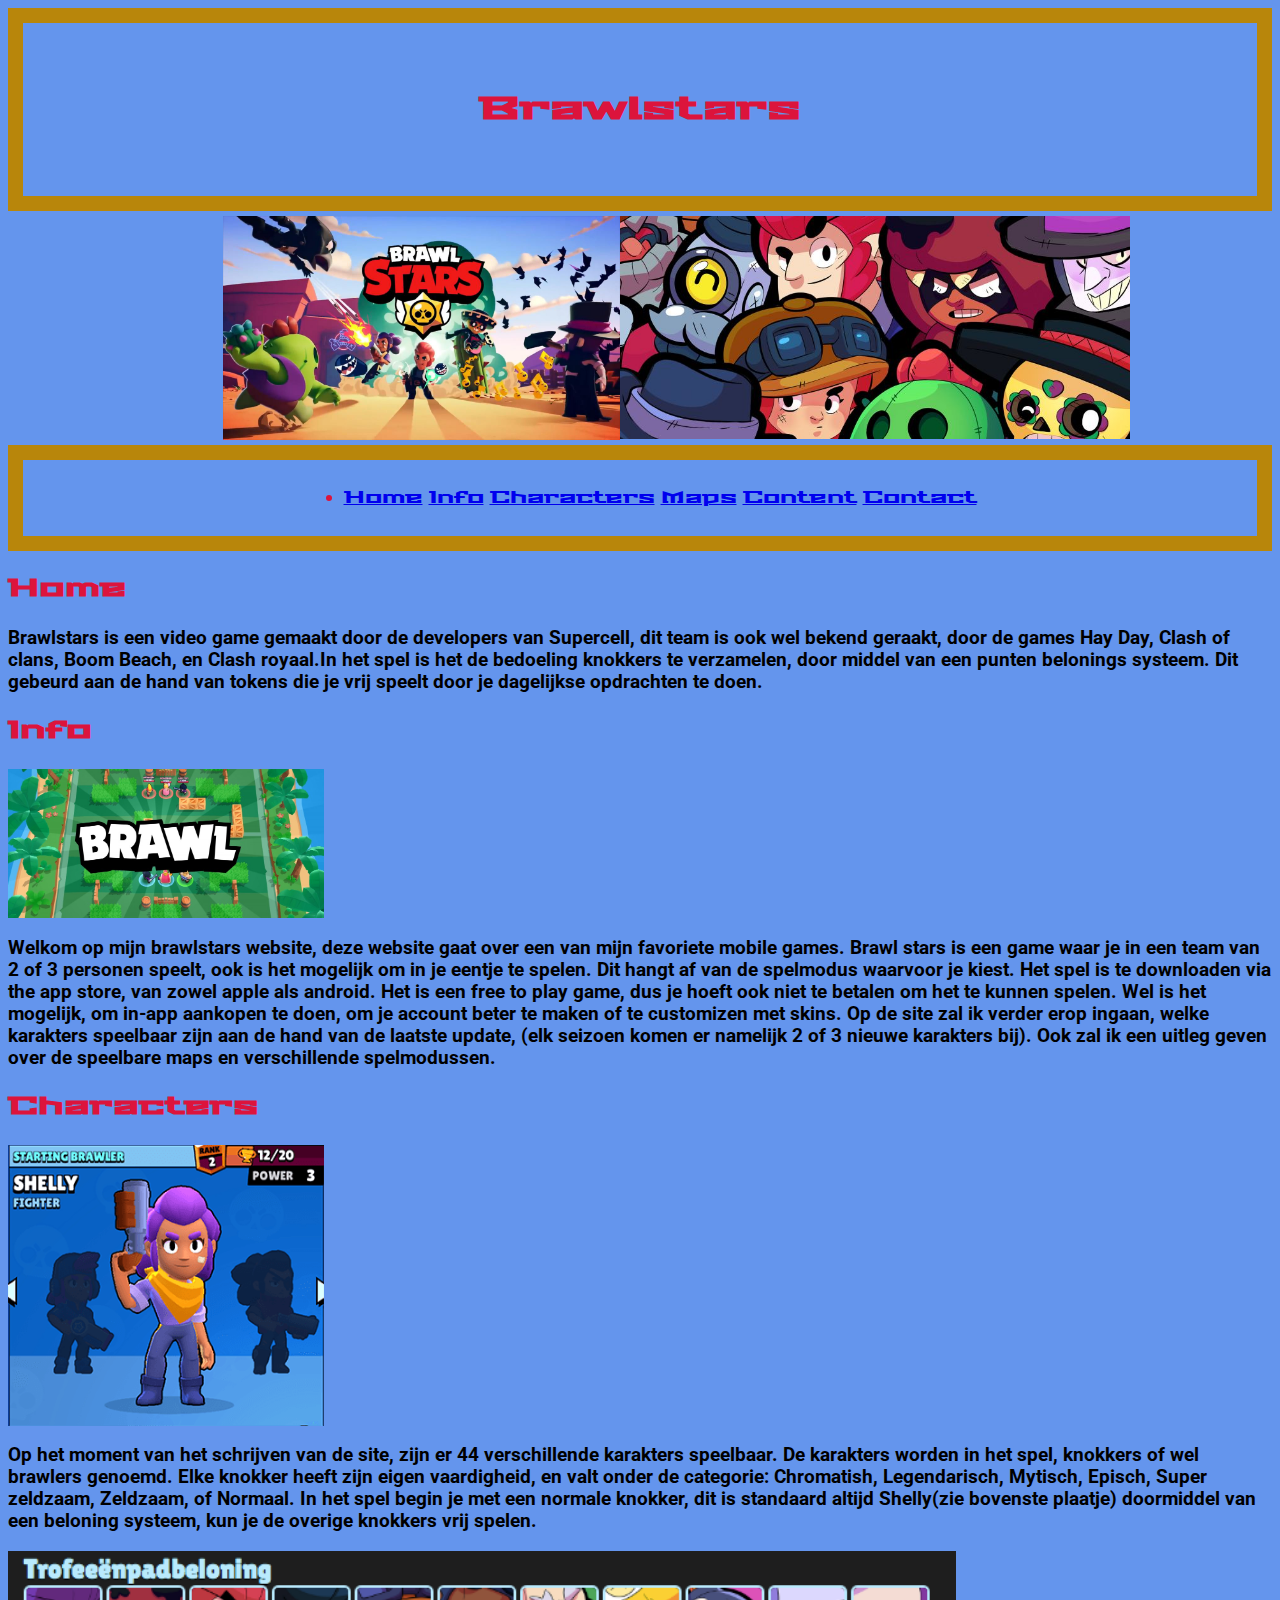
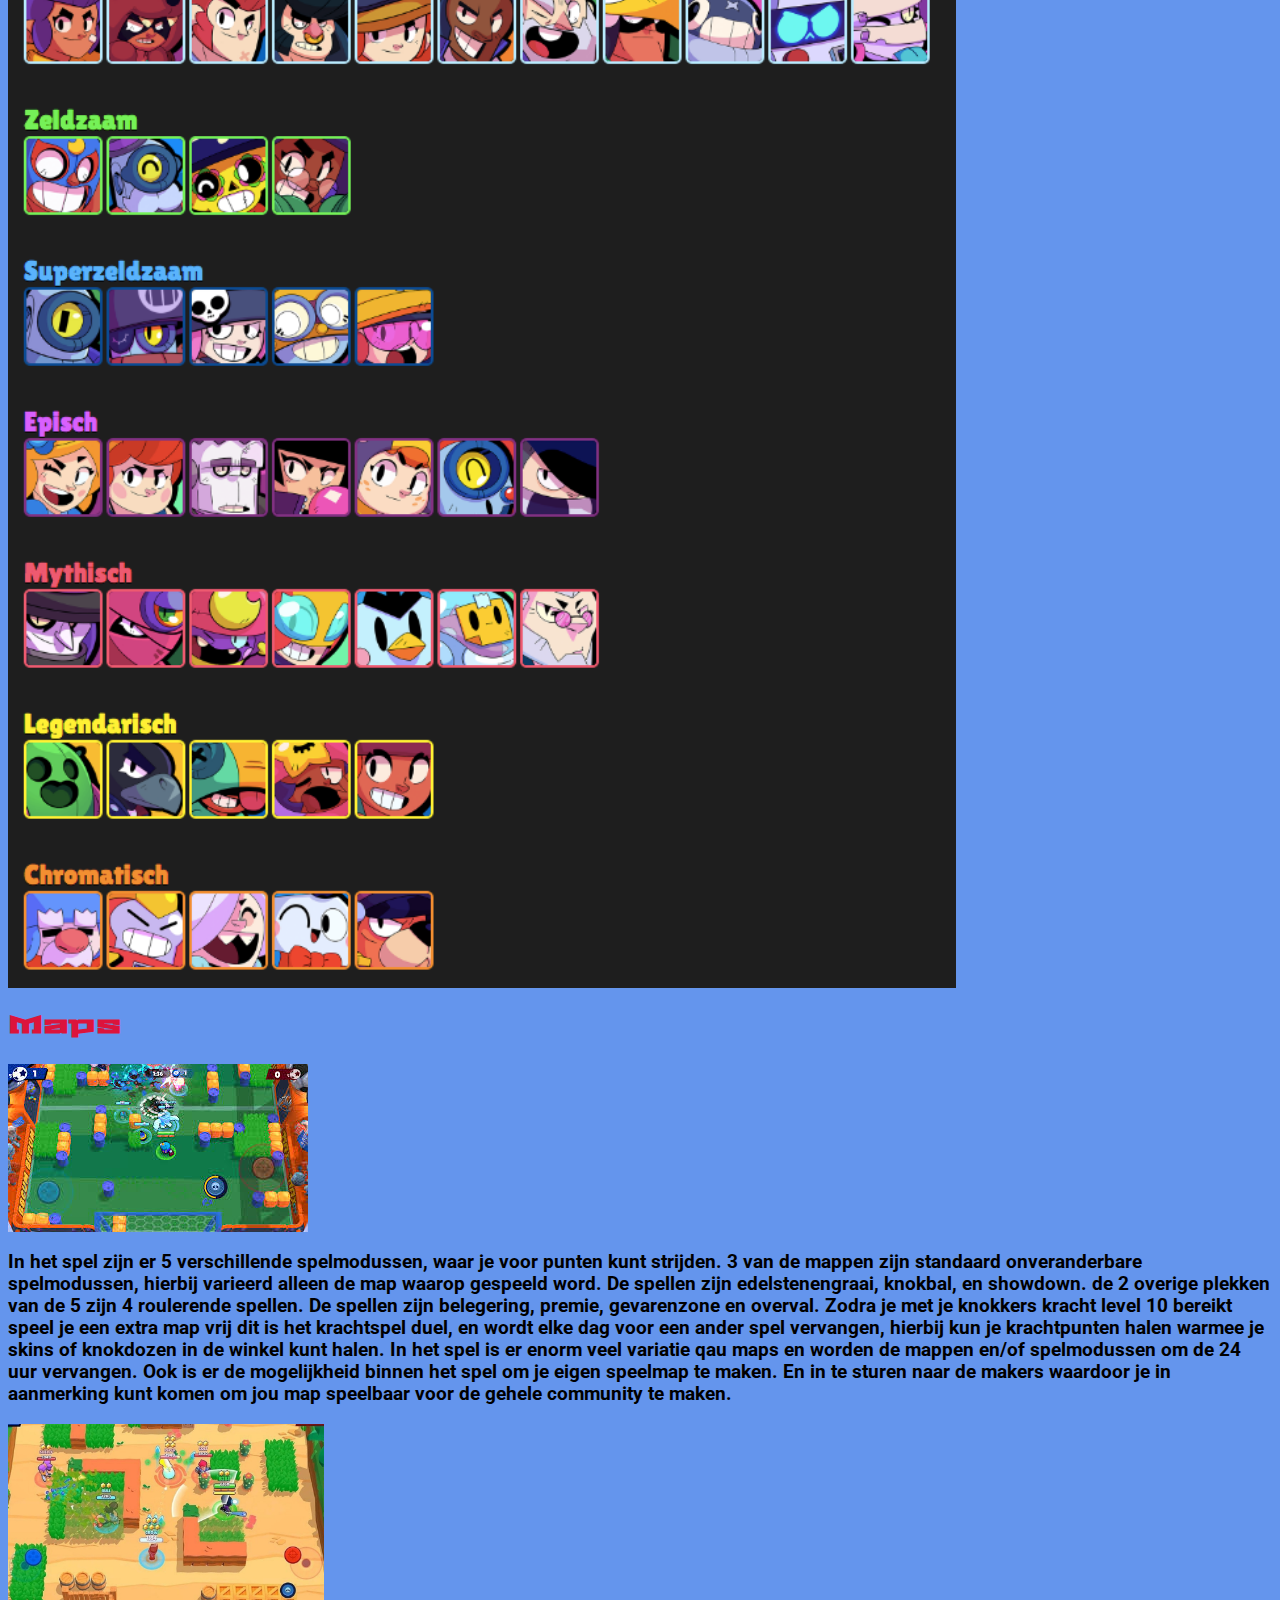
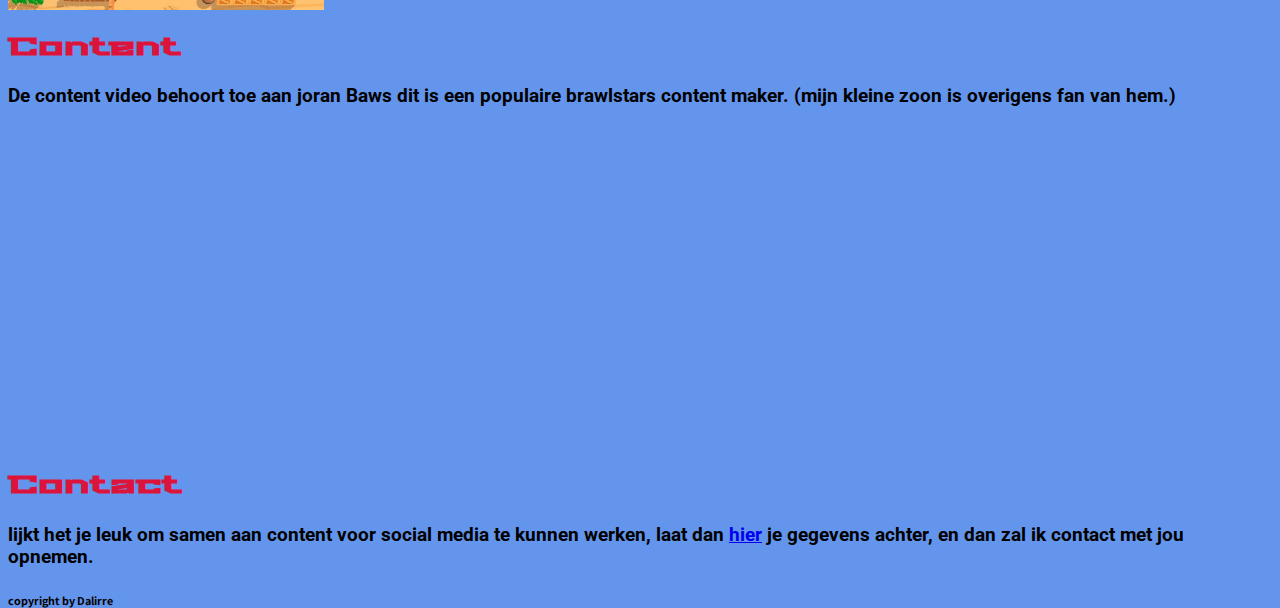
<file: EindOpdrachtlv5/index.html>
<!DOCTYPE html>
<html>
  <head>
    <title>Brawl Stars</title>
    <link rel="stylesheet" type="text/css" href="index.css" />
    <link rel="preconnect" href="https://fonts.gstatic.com" />
    <link
      href="https://fonts.googleapis.com/css2?family=Stalinist+One&display=swap"
      rel="stylesheet"
    />
    <link rel="preconnect" href="https://fonts.gstatic.com" />
    <link
      href="https://fonts.googleapis.com/css2?family=Roboto&family=Stalinist+One&display=swap"
      rel="stylesheet"
    />
    <link rel="preconnect" href="https://fonts.gstatic.com" />
    <link
      href="https://fonts.googleapis.com/css2?family=Noto+Sans+JP&display=swap"
      rel="stylesheet"
    />
  </head>
  <body>
    <header>
      <h1 class="darkgoldenrod-border">Brawlstars</h1>
      <div>
        <img src="brawl-starsscr.jpg" width="39%" height="110%" />

        <img
          src="brawl-stars.jpg"
          alt="https://www.levelwinner.com/wp-content/uploads/2017/07/brawl-stars-sc7-800x350.jpg"
          width="50%"
          height="100%"
        />
      </div>
    </header>
    <nav class="darkgoldenrod-border">
      <ul>
        <li>
          <a href="#home">Home</a>
          <a href="#info">Info</a>
          <a href="#characters">Characters</a>
          <a href="#maps">Maps</a>
          <a href="#content">Content</a>
          <a href="#contact">Contact</a>
        </li>
      </ul>
    </nav>
    <main>
      <h2 id="Home">Home</h2>
      <h3>
        Brawlstars is een video game gemaakt door de developers van Supercell,
        dit team is ook wel bekend geraakt, door de games Hay Day, Clash of
        clans, Boom Beach, en Clash royaal.In het spel is het de bedoeling
        knokkers te verzamelen, door middel van een punten belonings systeem.
        Dit gebeurd aan de hand van tokens die je vrij speelt door je dagelijkse
        opdrachten te doen.
      </h3>
      <h2 id="info">Info</h2>
      <img
        src="brawlstarsgameplay.jpg"
        alt="https://www.digitaalopvoeden.nl/wp-content/uploads/2020/05/Screenshot_20200515-173556_Brawl-Stars.jpg"
        width="25%"
        height="25%"
      />
      <h3>
        Welkom op mijn brawlstars website, deze website gaat over een van mijn
        favoriete mobile games. Brawl stars is een game waar je in een team van
        2 of 3 personen speelt, ook is het mogelijk om in je eentje te spelen.
        Dit hangt af van de spelmodus waarvoor je kiest. Het spel is te
        downloaden via the app store, van zowel apple als android. Het is een
        free to play game, dus je hoeft ook niet te betalen om het te kunnen
        spelen. Wel is het mogelijk, om in-app aankopen te doen, om je account
        beter te maken of te customizen met skins. Op de site zal ik verder erop
        ingaan, welke karakters speelbaar zijn aan de hand van de laatste
        update, (elk seizoen komen er namelijk 2 of 3 nieuwe karakters bij). Ook
        zal ik een uitleg geven over de speelbare maps en verschillende
        spelmodussen.
      </h3>

      <h2 id="Characters">Characters</h2>
      <img
        src="shelly.png"
        alt="https://gamewith-en.akamaized.net/article_tools/brawlstars/gacha/2122.png"
        width="25%"
        height="25%"
      />
      <h3>
        Op het moment van het schrijven van de site, zijn er 44 verschillende
        karakters speelbaar. De karakters worden in het spel, knokkers of wel
        brawlers genoemd. Elke knokker heeft zijn eigen vaardigheid, en valt
        onder de categorie: Chromatish, Legendarisch, Mytisch, Episch, Super
        zeldzaam, Zeldzaam, of Normaal. In het spel begin je met een normale
        knokker, dit is standaard altijd Shelly(zie bovenste plaatje) doormiddel
        van een beloning systeem, kun je de overige knokkers vrij spelen.
      </h3>
      <img
        src="Allbrawlers.png"
        alt="https://brawlify.com/nl/brawlers/"
        width="75%"
        height="75%"
      />
      <h2 id="maps">Maps</h2>
      <img src="brawlball.jpeg" />
      <h3>
        In het spel zijn er 5 verschillende spelmodussen, waar je voor punten
        kunt strijden. 3 van de mappen zijn standaard onveranderbare
        spelmodussen, hierbij varieerd alleen de map waarop gespeeld word. De
        spellen zijn edelstenengraai, knokbal, en showdown. de 2 overige plekken
        van de 5 zijn 4 roulerende spellen. De spellen zijn belegering, premie,
        gevarenzone en overval. Zodra je met je knokkers kracht level 10 bereikt
        speel je een extra map vrij dit is het krachtspel duel, en wordt elke
        dag voor een ander spel vervangen, hierbij kun je krachtpunten halen
        warmee je skins of knokdozen in de winkel kunt halen. In het spel is er
        enorm veel variatie qau maps en worden de mappen en/of spelmodussen om
        de 24 uur vervangen. Ook is er de mogelijkheid binnen het spel om je
        eigen speelmap te maken. En in te sturen naar de makers waardoor je in
        aanmerking kunt komen om jou map speelbaar voor de gehele community te
        maken.
      </h3>
      <img src="brawlmap.jpg" width="25%" />
      <h2 id="content">Content</h2>
      <h3>
        De content video behoort toe aan joran Baws dit is een populaire
        brawlstars content maker. (mijn kleine zoon is overigens fan van hem.)
      </h3>
      <iframe
        width="560"
        height="315"
        src="https://www.youtube.com/embed/SSRc2vp878A"
        frameborder="0"
        allow="accelerometer; autoplay; clipboard-write; encrypted-media; gyroscope; picture-in-picture"
        allowfullscreen
      ></iframe>
      <h2 id="contact">Contact</h2>
      <h3></h3>
    </main>
    <footer>
      <h3>
        lijkt het je leuk om samen aan content voor social media te kunnen
        werken, laat dan <a href="contact.html">hier</a> je gegevens achter, en
        dan zal ik contact met jou opnemen.
      </h3>
      <h6>copyright by Dalirre</h6>
    </footer>
  </body>
</html>
</file>
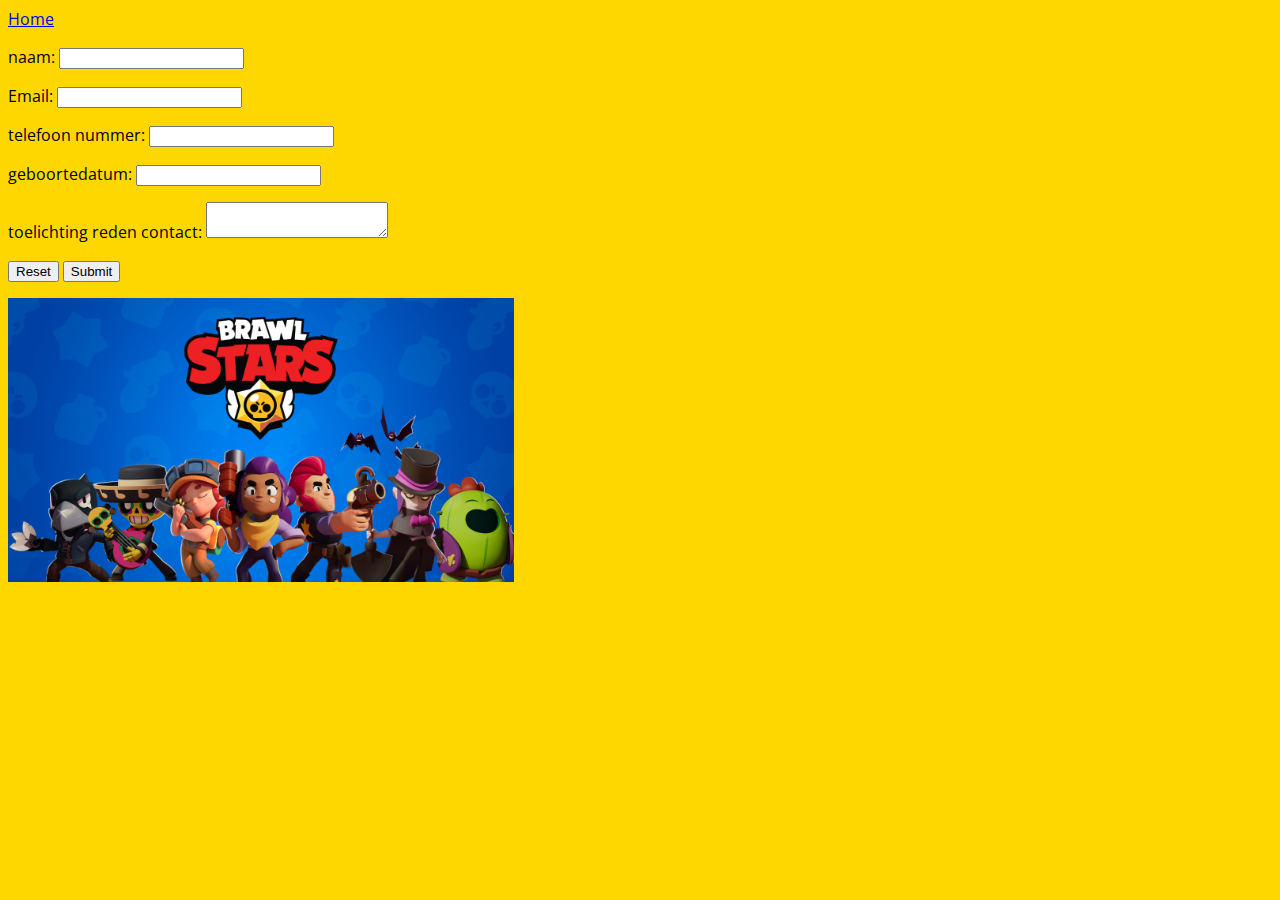
<file: EindOpdrachtlv5/contact.html>
<!DOCTYPE html>
<html>
  <head>
    <a href="index.html">Home</a>
    <link rel="stylesheet" type="text/css" href="contact.css" />
    <link rel="preconnect" href="https://fonts.gstatic.com" />
    <link
      href="https://fonts.googleapis.com/css2?family=Open+Sans+Condensed:wght@300&display=swap"
      rel="stylesheet"
    />
    <header>
      <title>Contact formulier</title>

      <form name="contact" method="POST" data-netlify="true">
        <p>
          <label>naam: <input type="text" name="name" /></label>
        </p>
        <p>
          <label>Email: <input type="email" name="email" /></label>
        </p>
        <p>
          <label>telefoon nummer: <input type="tel" name="tel" /></label>
        </p>
        <p>
          <label>geboortedatum: <input type="Age" name="Age" /></label>
        </p>
        <p>
          <label
            >toelichting reden contact: <textarea name="message"></textarea>
          </label>
        </p>
        <p>
          <input type="reset" />
          <button type="submit">Submit</button>
        </p>
      </form>
    </header>
    <img
      src="contact.png"
      alt="https://www.google.com/url?sa=i&url=https%3A%2F%2Fthesportsrush.com%2Fbest-brawlers-in-brawl-stars-to-start-with%2F&psig=AOvVaw1rTuVWebZ65twe9BeqcFVa&ust=1613312105780000&source=images&cd=vfe&ved=0CAIQjRxqFwoTCMCs4JKG5-4CFQAAAAAdAAAAABAD"
      width="40%"
      height="40%"
    />
  </head>
</html>
</file>
<file: EindOpdrachtlv5/index.css>
html {
  height: 100%;
  font-family: "Stalinist One", cursive;
  scroll-behavior: smooth;
}

body {
  background-color: cornflowerblue;
}

h1 {
  margin: 0%;
  padding: 5%;
  border: 15px solid darkgoldenrod;
  color: crimson;
  justify-content: center;
  display: flex;
}

nav {
  margin: 0%;
  padding: 10px;
  justify-content: center;
  display: flex;
}

h2 {
  color: crimson;
}

div {
  border: 5px darkgoldenrod;
  margin-left: 2%;
  margin-right: 2%;
  padding: 5px;
  padding-left: 15%;
  display: flex;
}

nav {
  border: 15px solid darkgoldenrod;
  color: crimson;
}

img {
  display: flex;
}

h3 {
  font-family: "Roboto", sans-serif;
  color: black;
  justify-content: flex-start;
}

footer {
  color: crimson;
}

h6 {
  font-family: "Noto Sans JP", sans-serif;
  color: black;
}

@media screen and (max-width: 1024px) {
  body {
    background-color: darkorchid;
  }
}

@media screen and (max-width: 600px) {
  body {
    background-color: olive;
  }
}
</file>
<file: EindOpdrachtlv5/contact.css>
html {
  height: 100%;
  font-family: "Open Sans Condensed", sans-serif;
  scroll-behavior: smooth;
}

body {
  background-color: gold;
}

img {
  justify-content: flex-end;
  display: flex;
}
</file>
